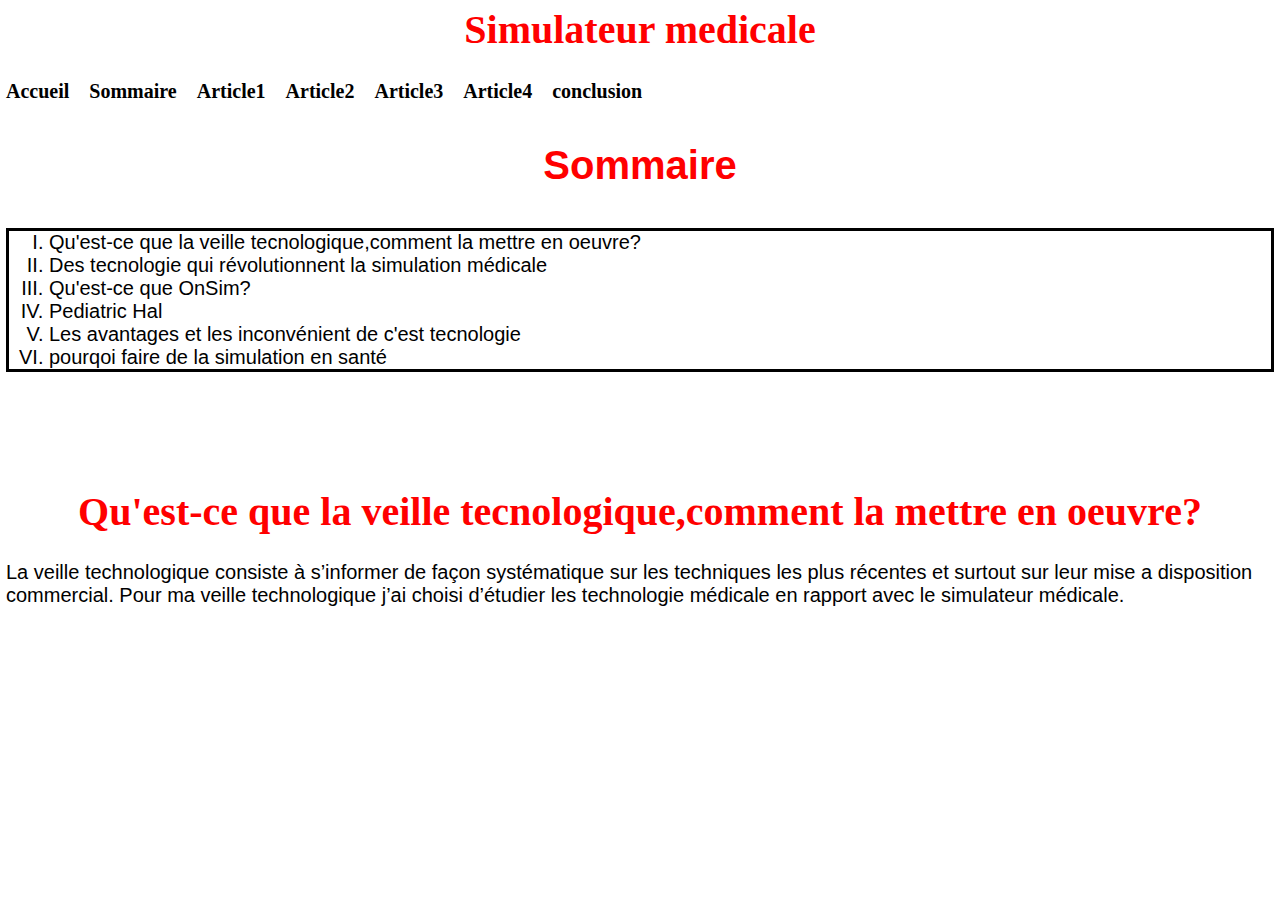
<file: vielle technologique/page1.html>
<html>
<head>
<html lang="en">
<head>
    <meta charset="UTF-8">
    <meta name="viewport" content="width=device-width, initial-scale=1.0">
    <link rel="stylesheet" type="text/css" href="style1.css">
	<title>Ma Page web</title>
</head>
<body>
</head>
	<font face="Garamond"><center><font color="red"><h1>Simulateur medicale</h1></font></center></font>
	<div class="nav ul">
	    <ul>
		<li><a href="html1veille.html">Accueil</a></li>
       <li><a href="page1.html">Sommaire</a></li>
        <li><a href="page2.html">Article1</a></li>
        <li><a href="page3.html">Article2</a></li>
        <li><a href="Page4.html">Article3</a></li>
		<li><a href="page5.html">Article4</a></li>
		<li><a href="page6.html">conclusion</a></li>
       </ul>
   </nav>
		</header
	<table border="1">
		<td>
		<font color="red"><b><h1><p> Sommaire</p></h1></b></font>
		<ol type="I"><font color="black">
		<li>Qu'est-ce que la veille tecnologique,comment la mettre en oeuvre?</li>
		<li>Des tecnologie qui révolutionnent la simulation médicale</li>
		<li>Qu'est-ce que OnSim?</li>
		<li>Pediatric Hal</li>
		<li>Les avantages et les inconvénient de c'est tecnologie</li>
		<li>pourqoi faire de la simulation en santé</li></font>
		</ol>
		</br></br>
		</table></td>
		</br>
		<b><font color="red"><h1>Qu'est-ce que la veille tecnologique,comment la mettre en oeuvre?</h1></font></b>
		<font color="black"><p>La veille technologique consiste à s’informer de façon systématique sur les techniques 
			les plus récentes et surtout sur leur mise a disposition commercial.
			Pour ma veille technologique j’ai choisi d’étudier les technologie médicale en rapport avec le simulateur médicale.</p></font>
	
	
	</link>
</body>
</html>
</file>
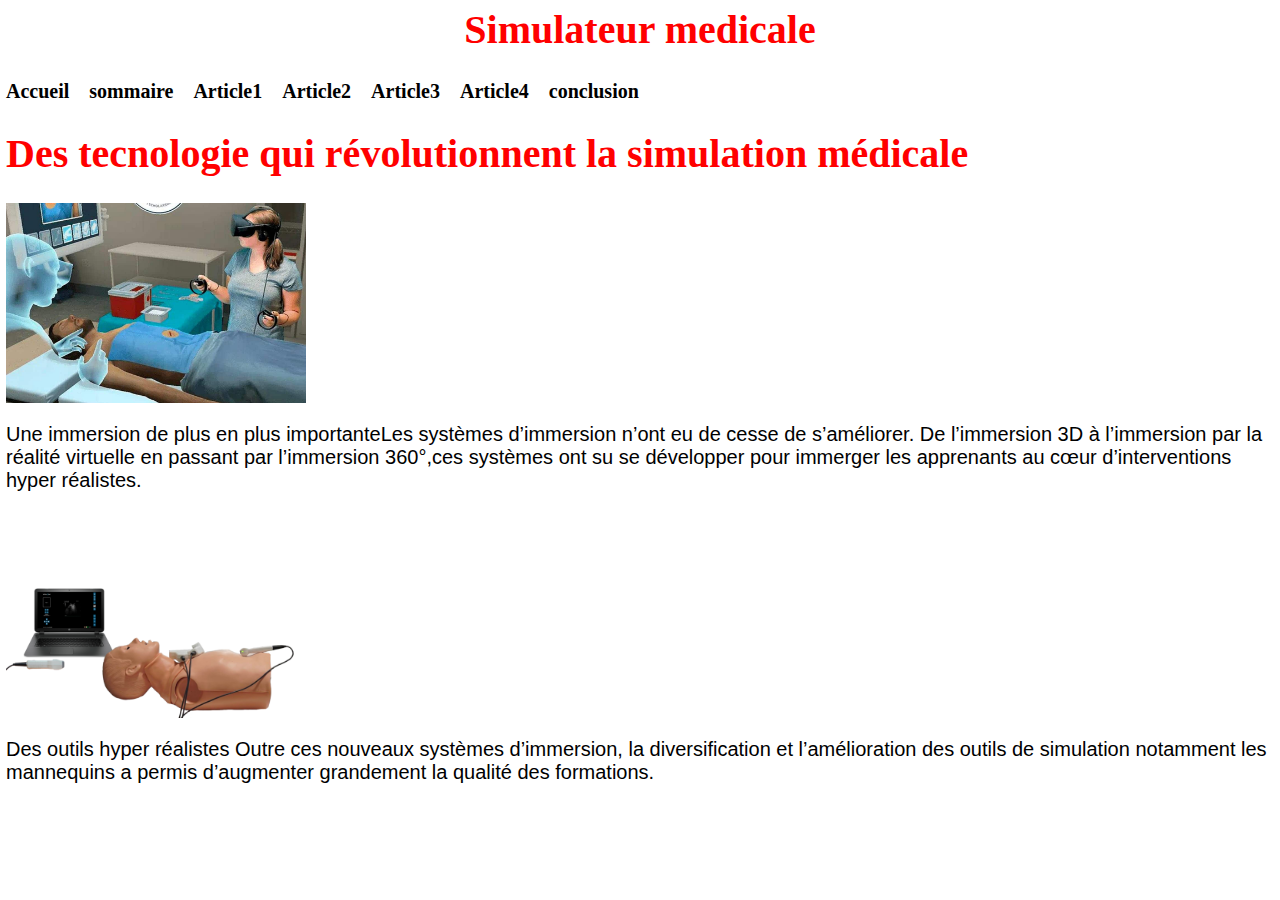
<file: vielle technologique/page2.html>
<html>
<head>
    <title>Ma Page web</title>
<body>
	<link rel="stylesheet" type="text/css" href="style2.css">
</head>
	<font face="Garamond"><center><font color="red"><h1>Simulateur medicale</h1></font></center></font>
	<div class="nav ul">
	<ul>
		<li><a href="html1veille.html">Accueil</a></li>
       <li  class="active"><a href="page1.html">sommaire</a></li>
        <li><a href="page2.html">Article1</a></li>
        <li><a href="page3.html">Article2</a></li>
        <li><a href="Page4.html">Article3</a></li>
		<li><a href="page5.html">Article4</a></li>
		<li><a href="page6.html">conclusion</a></li>
       </ul>
	 </div>
	<font color="red"><h1>Des tecnologie qui révolutionnent la simulation médicale</h1></font>
	<a href="https://www.medicalem.com/actualite-simulation-medicale/ces-technologies-qui-revolutionnent-la-simulation-medicale"><img src="virtuelle.jpg"width="300"></img></a></p>
	
	<p>Une immersion de plus en plus importanteLes systèmes d’immersion n’ont eu de cesse de s’améliorer. 
	De l’immersion 3D à l’immersion par la réalité virtuelle en passant 
	par l’immersion 360°,ces systèmes ont su se développer pour immerger les apprenants au cœur 
	d’interventions hyper réalistes.</p>
	</br>
	</br>
	<a href="https://www.medicalem.com/actualite-simulation-medicale/ces-technologies-qui-revolutionnent-la-simulation-medicale"><img src="manequin.png" width="300"></img></a>
	<p>Des outils hyper réalistes Outre ces nouveaux systèmes d’immersion, la diversification
      	et l’amélioration des outils de simulation notamment les mannequins  a permis d’augmenter grandement 
        la qualité des formations.</p>
     
	</link>
</body>
</html>
</file>
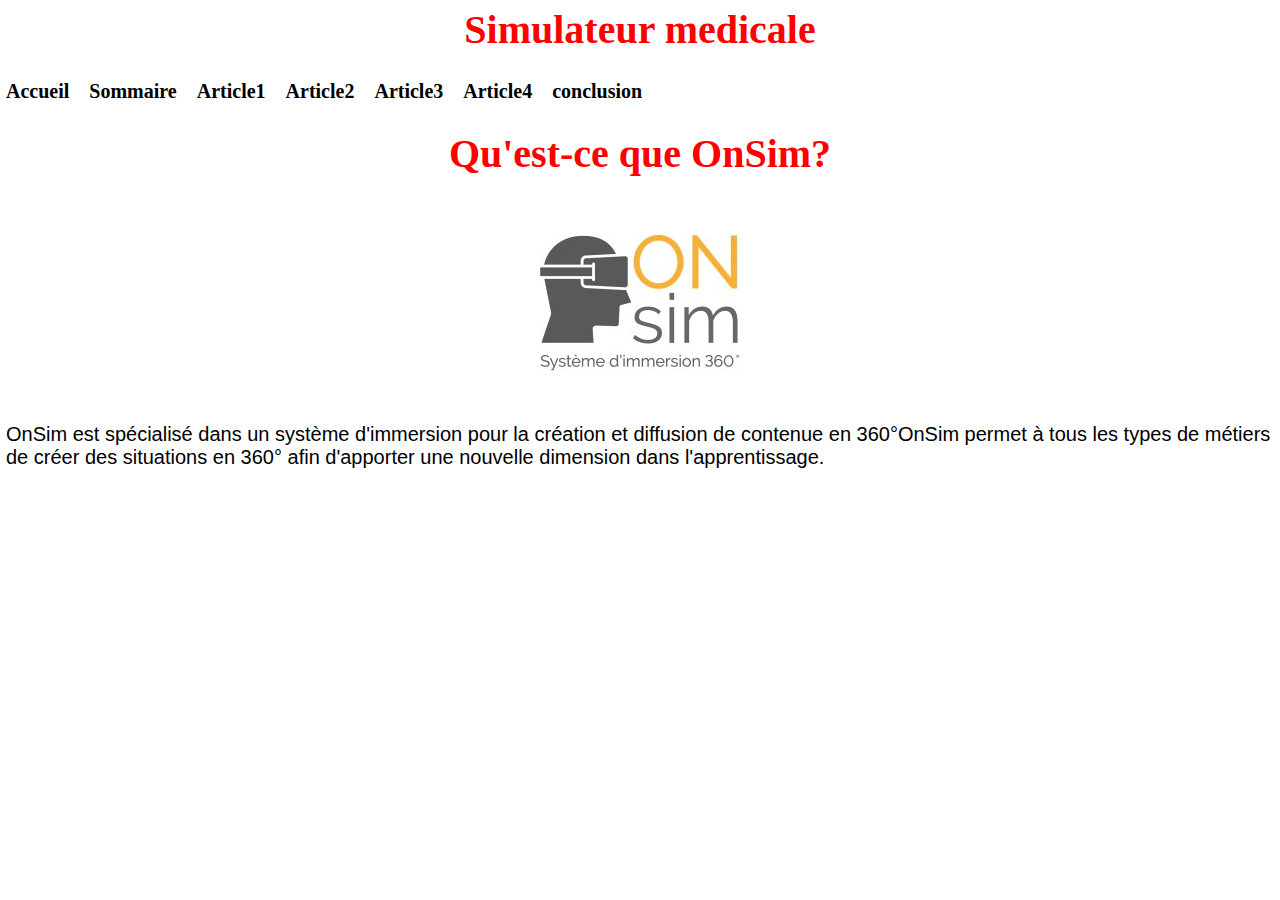
<file: vielle technologique/page3.html>
<html>
<head>
    <title>Ma Page web</title>
<body>
	<link rel="stylesheet" type="text/css" href="style2.css">
</head>
	<font face="Garamond"><center><font color="red"><h1>Simulateur medicale</h1></font></center></font>
	<div class="nav ul">
		<ul>
		<li><a href="html1veille.html">Accueil</a></li>
		<li class="active"><a href="page1.html">Sommaire</a></li>
			<li><a href="page2.html">Article1</a></li>
			<li><a href="page3.html">Article2</a></li>
			<li><a href="Page4.html">Article3</a></li>
			<li><a href="page5.html">Article4</a></li>
			<li><a href="page6.html">conclusion</a></li>
		</ul>
	 </div>
	 	<div class="photo">
			<h1>
				Qu'est-ce que OnSim?
			</h1>
				<a href="https://www.onsim.org/"> 
					<img   src="onsim.jpg" width="200">
				</a>
				<p class="text1">
					OnSim est spécialisé dans un système d'immersion pour la création et diffusion
					de contenue en 360°OnSim permet à tous les types de métiers de créer des situations en 360°
					afin d'apporter une nouvelle dimension dans l'apprentissage.
				</p>
		</div>
		
	
	
	</link>
</body>
</html>
</file>
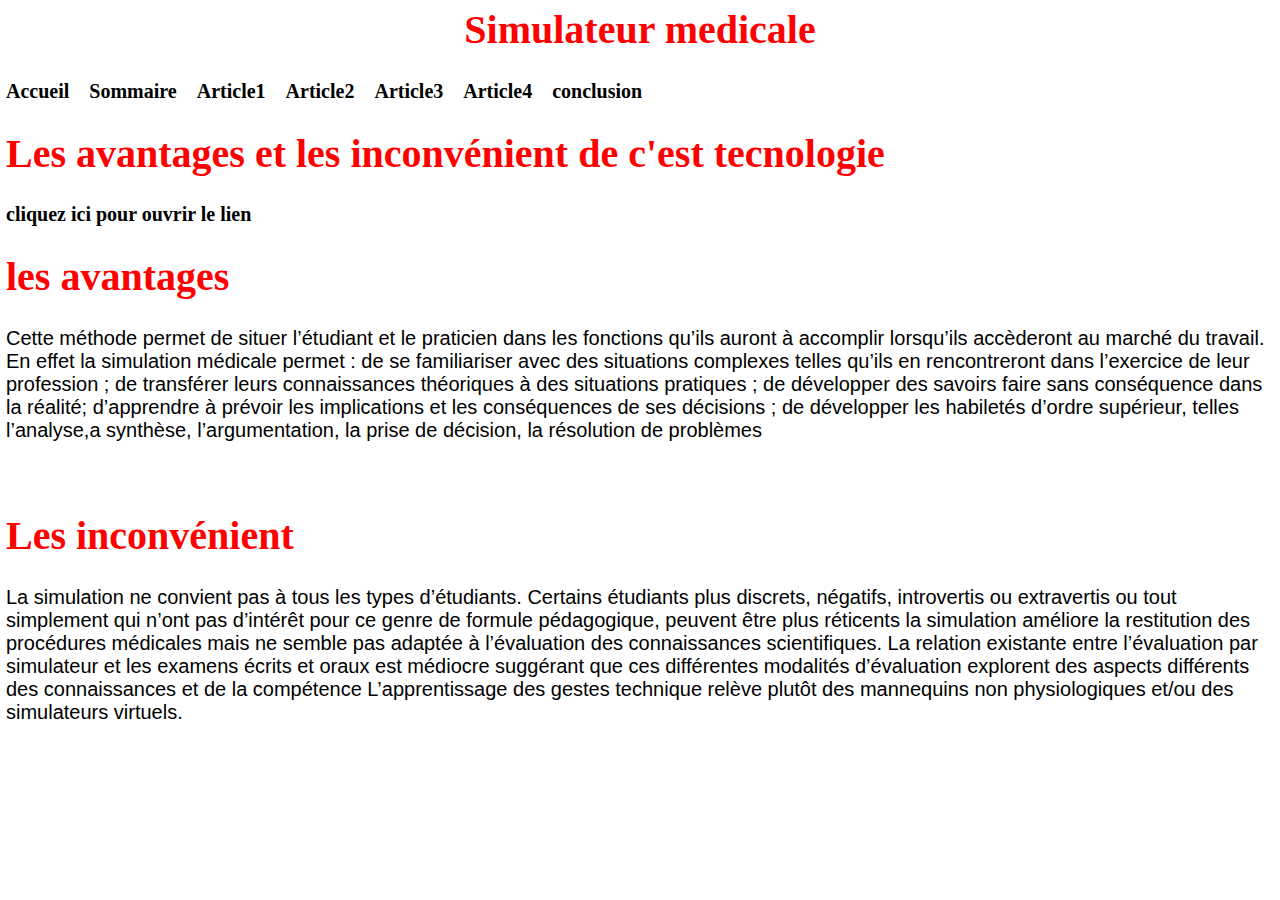
<file: vielle technologique/page5.html>
<html>
<head>
    <title>Ma Page web</title>
<body>
	<link rel="stylesheet" type="text/css" href="style2.css">
</head>
	<font face="Garamond"><center><font color="red"><h1>Simulateur medicale</h1></font></center></font>
	<div class="nav ul">
	<ul>
	   <li><a href="html1veille.html">Accueil</a></li>
       <li  class="active"><a href="page1.html">Sommaire</a></li>
        <li><a href="page2.html">Article1</a></li>
        <li><a href="page3.html">Article2</a></li>
        <li><a href="Page4.html">Article3</a></li>
		<li><a href="page5.html">Article4</a></li>
		<li><a href="page6.html">conclusion</a></li>
       </ul>
	 </div>
	 
		<font color="red"><h1>Les avantages et les inconvénient de c'est tecnologie</h1></font>
		<a href="https://sofia.medicalistes.fr/spip/IMG/pdf/la_simulation_medicale_luxe_ou_necessite.pdf">cliquez ici pour ouvrir le lien</a><font color="red">
		<h1><font color="red"><b>les avantages</b></font></h1>
	    <p style="color:black">Cette méthode permet de situer l’étudiant et le praticien dans les fonctions qu’ils
			auront à accomplir lorsqu’ils accèderont au marché du travail. En effet la
				simulation médicale permet : 
			de se familiariser avec des situations complexes telles qu’ils en rencontreront
			dans l’exercice de leur profession ;
			de transférer leurs connaissances théoriques à des situations pratiques ;
			 de développer des savoirs faire sans conséquence dans la réalité;
			 d’apprendre à prévoir les implications et les conséquences de ses décisions ;
			 de développer les habiletés d’ordre supérieur, telles l’analyse,a synthèse,
			l’argumentation, la prise de décision, la résolution de problèmes</p>
			</br>
			<b><h1><font color="red">Les inconvénient</h1></font></b>
			
			<p style="color:black">La simulation ne convient pas à tous les types d’étudiants. Certains étudiants plus
				discrets, négatifs, introvertis ou extravertis ou tout simplement qui n’ont pas
				d’intérêt pour ce genre de formule pédagogique, peuvent être plus réticents
				la simulation améliore la restitution des procédures médicales
				mais ne semble pas adaptée à l’évaluation des connaissances scientifiques. La
				relation existante entre l’évaluation par simulateur et les examens écrits et oraux
				est médiocre suggérant que ces différentes modalités d’évaluation explorent des
				aspects différents des connaissances et de la compétence L’apprentissage des gestes technique
				relève plutôt des mannequins non physiologiques et/ou des simulateurs
				virtuels.</p>
				
	</link>
</body>
</html>
</file>
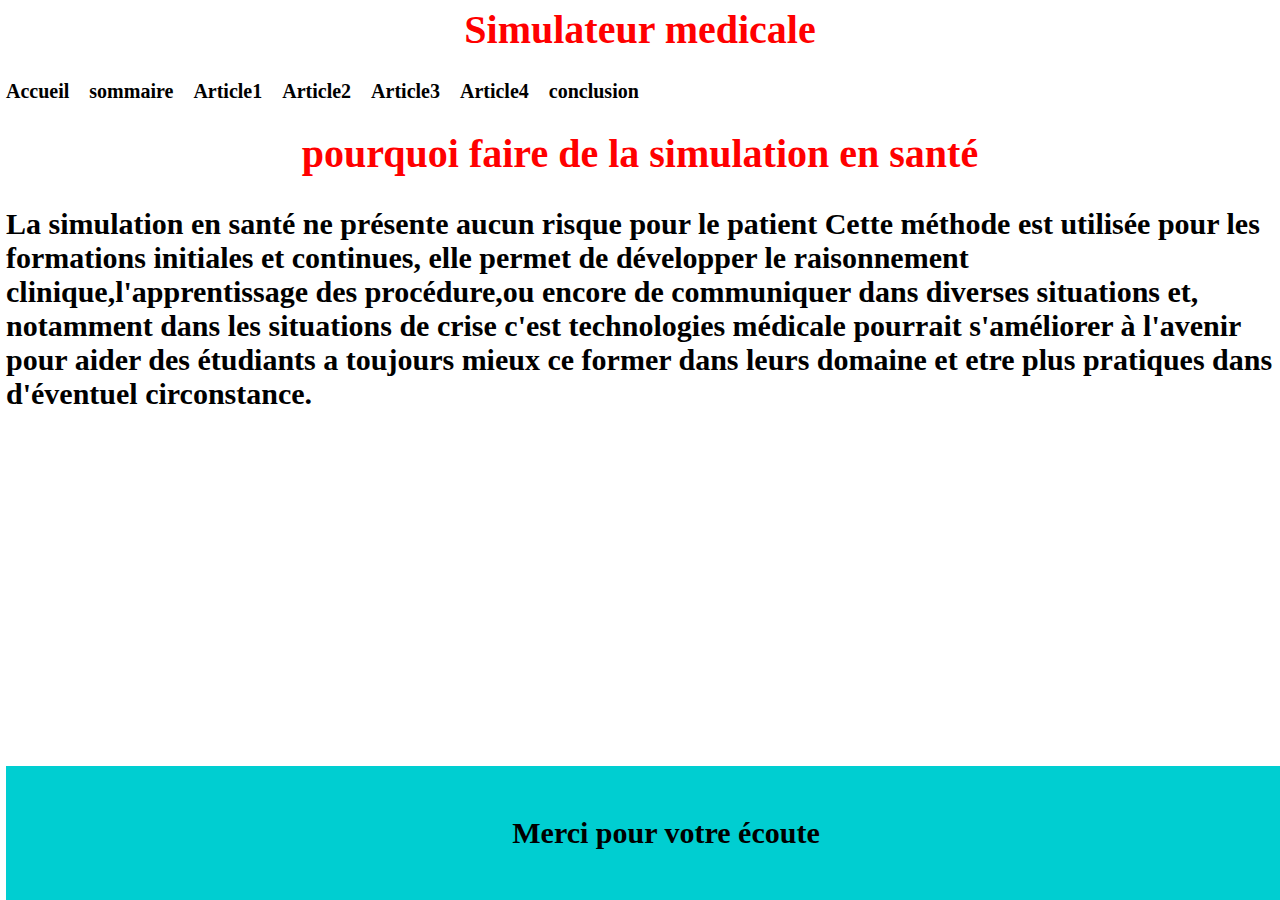
<file: vielle technologique/page6.html>
<html>
<head>
    <title>Ma Page web</title>
<body>
	<link rel="stylesheet" type="text/css" href="style3.css">
</head>
	<font face="Garamond"><center><font color="red"><h1>Simulateur medicale</h1></font></center></font>
	<div class="nav ul">
	<ul>
	   <li><a href="html1veille.html">Accueil</a></li>
       <li  class="active"><a href="page1.html">sommaire</a></li>
        <li><a href="page2.html">Article1</a></li>
        <li><a href="page3.html">Article2</a></li>
        <li><a href="Page4.html">Article3</a></li>
		<li><a href="page5.html">Article4</a></li>
		<li><a href="page6.html">conclusion</a></li>
       </ul>
	 </div>
    
	<font color="red"><h1>pourquoi faire de la simulation en santé</font></h1>
		<b><p>La simulation en santé ne présente aucun risque pour le patient
		Cette méthode est utilisée pour les formations initiales et continues,
		elle permet de développer le raisonnement clinique,l'apprentissage des procédure,ou encore
		de communiquer dans diverses situations et, notamment dans les situations de crise c'est technologies médicale pourrait s'améliorer 
		à l'avenir pour aider des étudiants a toujours mieux ce former dans leurs domaine et etre plus pratiques dans d'éventuel circonstance.</p></b></font>
		</br>
		</br>

	<footer>
	<h1><p>Merci pour votre écoute</p></h1></font>
	</footer>

</body>
</html>
</file>
<file: vielle technologique/style1.css>
body {
	background-color:white;
	margin:6px;
   font-family:palatino;
   float:left;  
   font-family:'tw cen mt';
   font-size:20px;
}
h3{
	width:300px;
	color:white;
	font-family:'tw cen mt';
}

nav {
    background-color: #333;
	text-align:center;
}

ul {
    list-style-type: none;
    margin: 0;
    padding: 0;
    display: flex;
}

li {
    margin-right: 20px; /* Espace entre les éléments liens */
}

a {
    text-decoration: none;
    color: black;
    font-weight: bold;
}
 h1{
	font-size:40px;
	text-align:center;
	
}
ol{
	border-style:solid;
	border-color:black;
	font-family:arial;
	border-width:20%;
}
p{
   font-family:Arial;
}
</file>
<file: vielle technologique/style2.css>
body {
	background-color:white;
	margin:6px;
   font-family:palatino;
   float:left;  
   font-family:'tw cen mt';
   font-size:20px;
}
h3{
	width:300px;
	color:red;
	font-family:'tw cen mt';
}

nav {
    background-color: #333;
	text-align:center;
}

ul {
    list-style-type: none;
    margin: 0;
    padding: 0;
    display: flex;
}

li {
    margin-right: 20px; /* Espace entre les éléments liens */
}

a {
    text-decoration: none;
    color: black;
    font-weight: bold;
}
 
p {
  font-family:arial;
  color:black;
  }
  .photo.text1{
    text-align: center;
    margin-left: 50%;
    width: 300%;
  }
 .photo h1{
    text-align: center;
    color: red;
 }
 .photo img{
    display:table;
    margin: auto;
 }
</file>
<file: vielle technologique/style3.css>
body {
	background-color:white;
	margin:6px;
   font-family:palatino;
   float:left;  
   font-family:'tw cen mt';
   font-size:20px;
}
h3{
	width:300px;
	color:red;
	font-family:'tw cen mt';
}

nav {
    background-color: #333;
	text-align:center;
}

ul {
    list-style-type: none;
    margin: 0;
    padding: 0;
    display: flex;
}

li {
    margin-right: 20px; /* Espace entre les éléments liens */
}

a {
    text-decoration: none;
    color: black;
    font-weight: bold;
}
 h1{
	font-size:40px;
	text-align:center;
}

footer {
	
    background-color:#00CED1 ; /* Couleur de fond du pied de page */
    color:white; /* Couleur du texte du pied de page */
    padding: 20px;
    text-align: center;
    position: fixed;
    bottom: 0;
    width: 100%;
}
p{
 color:black;
 font-size:30px;
}
b{
	color:white;
}
</file>
